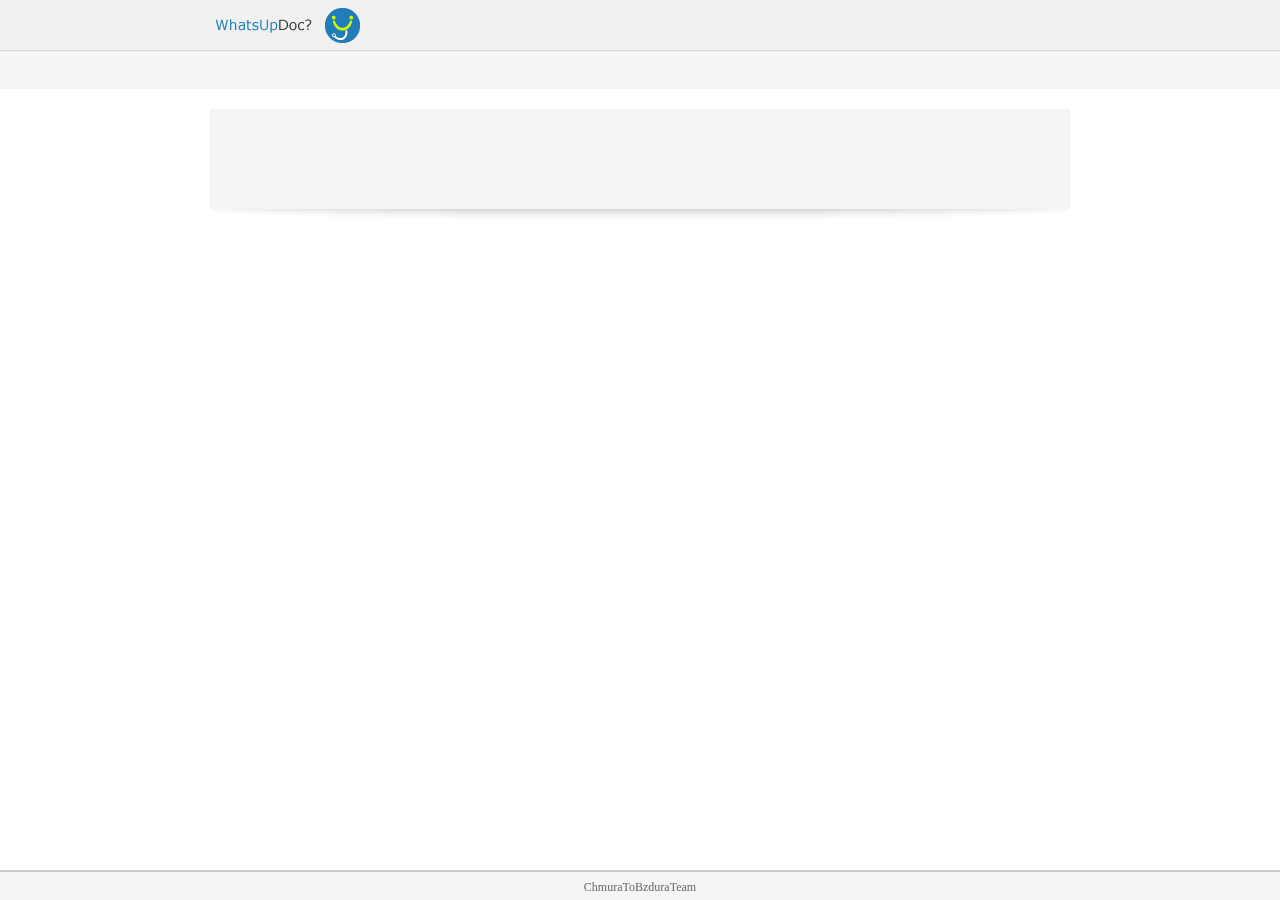
<file: war/index.html>
<!DOCTYPE html>
<html lang="pl">
<head>
<meta charset="utf-8" />

<!-- Always force latest IE rendering engine (even in intranet) & Chrome Frame
		Remove this if you use the .htaccess -->
<meta http-equiv="X-UA-Compatible" content="IE=edge,chrome=1" />

<title>WhatsUpDoc?</title>
<meta name="description" content="" />
<meta name="author" content="ChmuraToBzduraTeam" />

<meta name="viewport" content="width=device-width; initial-scale=1.0" />

<!-- Replace favicon.ico & apple-touch-icon.png in the root of your domain and delete these references -->
<link rel="shortcut icon" href="/favicon.ico" />
<link rel="apple-touch-icon" href="/apple-touch-icon.png" />
<link rel="stylesheet" href="style.css" type="text/css" />
<script type="text/javascript" language="javascript"
	src="whatsupdoc/whatsupdoc.nocache.js"></script>
</head>

<body leftmargin="0px" rightmargin="0px" topmargin="0px"
	bottommargin="0px" marginwidth="0px" marginheight="0px">
	<header>
		<div id="centered_container">
			<img src="images/Logo.png" alt="WhatUpDoc?"
				style="float: left; margin-top: 8px;">
			<div id=menu_level_1></div>
		</div>
	</header>

	<div id=menu_level_2></div>
	<!-- <div id=belt></div> -->
	<div id=contents></div>
	<div id=shadow></div>

	<footer> ChmuraToBzduraTeam </footer>
</body>
</html>
</file>
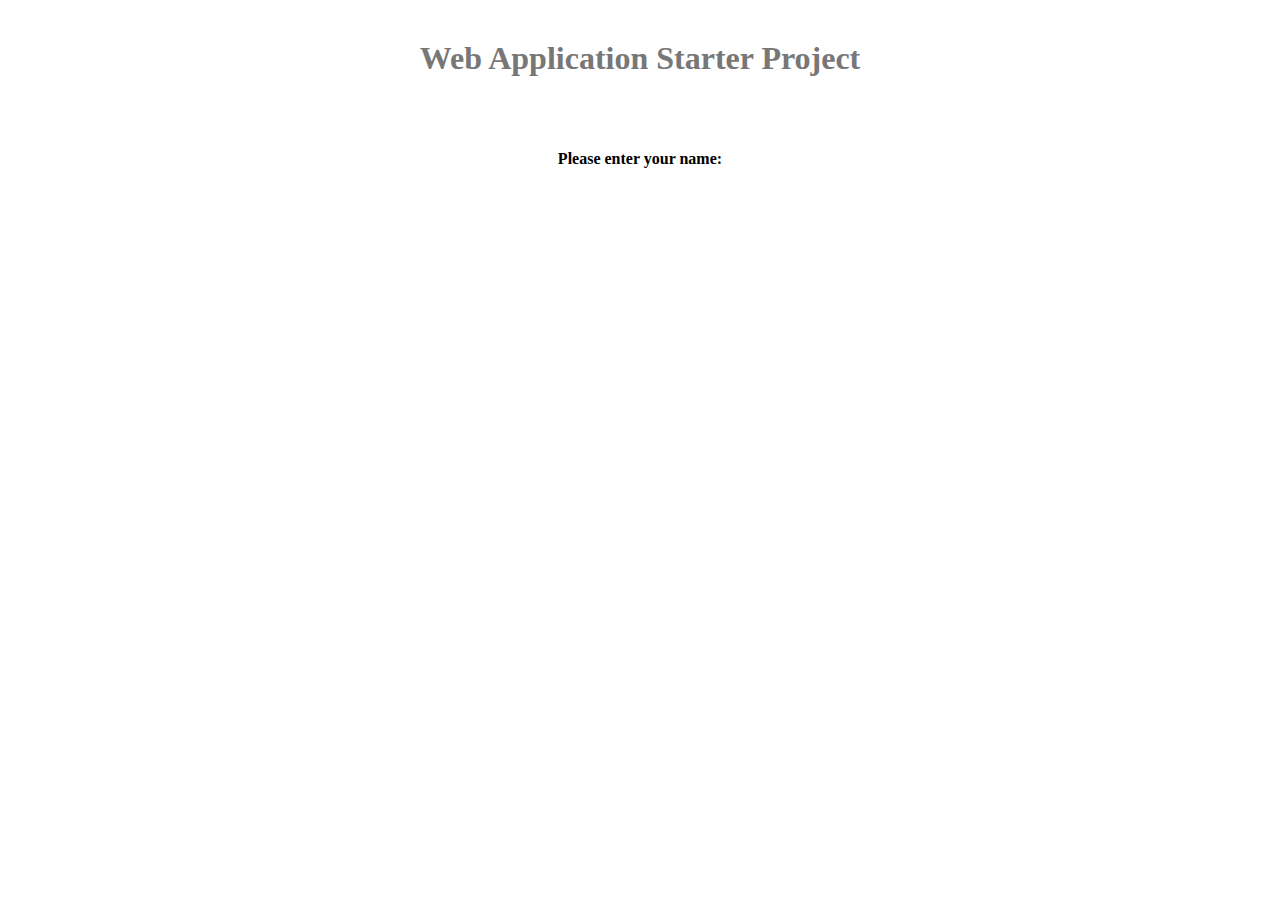
<file: war/WhatsUpDoc.html>
<!doctype html>
<!-- The DOCTYPE declaration above will set the     -->
<!-- browser's rendering engine into                -->
<!-- "Standards Mode". Replacing this declaration   -->
<!-- with a "Quirks Mode" doctype is not supported. -->

<html>
  <head>
    <meta http-equiv="content-type" content="text/html; charset=UTF-8">

    <!--                                                               -->
    <!-- Consider inlining CSS to reduce the number of requested files -->
    <!--                                                               -->
    <link type="text/css" rel="stylesheet" href="WhatsUpDoc.css">

    <!--                                           -->
    <!-- Any title is fine                         -->
    <!--                                           -->
    <title>Web Application Starter Project</title>
    
    <!--                                           -->
    <!-- This script loads your compiled module.   -->
    <!-- If you add any GWT meta tags, they must   -->
    <!-- be added before this line.                -->
    <!--                                           -->
    <script type="text/javascript" language="javascript" src="whatsupdoc/whatsupdoc.nocache.js"></script>
  </head>

  <!--                                           -->
  <!-- The body can have arbitrary html, or      -->
  <!-- you can leave the body empty if you want  -->
  <!-- to create a completely dynamic UI.        -->
  <!--                                           -->
  <body>

    <!-- OPTIONAL: include this if you want history support -->
    <iframe src="javascript:''" id="__gwt_historyFrame" tabIndex='-1' style="position:absolute;width:0;height:0;border:0"></iframe>
    
    <!-- RECOMMENDED if your web app will not function without JavaScript enabled -->
    <noscript>
      <div style="width: 22em; position: absolute; left: 50%; margin-left: -11em; color: red; background-color: white; border: 1px solid red; padding: 4px; font-family: sans-serif">
        Your web browser must have JavaScript enabled
        in order for this application to display correctly.
      </div>
    </noscript>

    <h1>Web Application Starter Project</h1>

    <table align="center">
      <tr>
        <td colspan="2" style="font-weight:bold;">Please enter your name:</td>        
      </tr>
      <tr>
        <td id="nameFieldContainer"></td>
        <td id="sendButtonContainer"></td>
      </tr>
      <tr>
        <td colspan="2" style="color:red;" id="errorLabelContainer"></td>
      </tr>
    </table>
  </body>
</html>
</file>
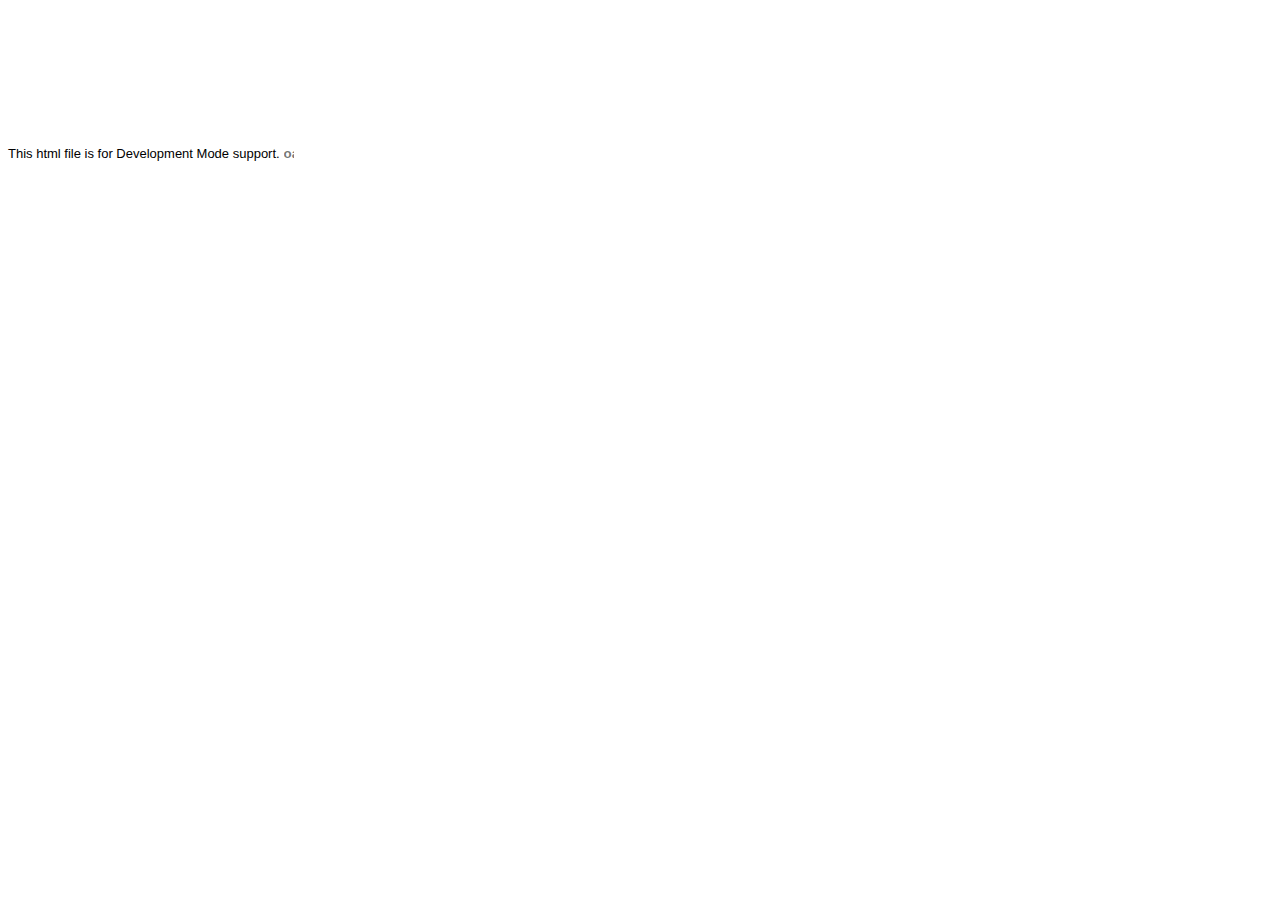
<file: war/whatsupdoc/hosted.html>
<html>
<head><script>
var $wnd = parent;
var $doc = $wnd.document;
var $moduleName, $moduleBase, $entry
,$stats = $wnd.__gwtStatsEvent ? function(a) {return $wnd.__gwtStatsEvent(a);} : null
,$sessionId = $wnd.__gwtStatsSessionId ? $wnd.__gwtStatsSessionId : null;
// Lightweight metrics
if ($stats) {
  var moduleFuncName = location.search.substr(1);
  var moduleFunc = $wnd[moduleFuncName];
  var moduleName = moduleFunc ? moduleFunc.moduleName : "unknown";
  $stats({moduleName:moduleName,sessionId:$sessionId,subSystem:'startup',evtGroup:'moduleStartup',millis:(new Date()).getTime(),type:'moduleEvalStart'});
}
var $hostedHtmlVersion="2.1";

var gwtOnLoad;
var $hosted = "localhost:9997";

function loadIframe(url) {
  var topDoc = window.top.document;

  // create an iframe
  var iframeDiv = topDoc.createElement("div");
  iframeDiv.innerHTML = "<iframe scrolling=no frameborder=0 src='" + url + "'>";
  var iframe = iframeDiv.firstChild;
  
  // mess with the iframe style a little
  var iframeStyle = iframe.style;
  iframeStyle.position = "absolute";
  iframeStyle.borderWidth = "0";
  iframeStyle.left = "0";
  iframeStyle.top = "0";
  iframeStyle.width = "100%";
  iframeStyle.backgroundColor = "#ffffff";
  iframeStyle.zIndex = "1";
  iframeStyle.height = "100%";

  // update the top window's document's body's style
  var hostBodyStyle = window.top.document.body.style; 
  hostBodyStyle.margin = "0";
  hostBodyStyle.height = iframeStyle.height;
  hostBodyStyle.overflow = "hidden";

  // insert the iframe
  topDoc.body.insertBefore(iframe, topDoc.body.firstChild);
}

var ua = navigator.userAgent.toLowerCase();
if (ua.indexOf("gecko") != -1) {
  // install eval wrapper on FF to avoid EvalError problem
  var __eval = window.eval;
  window.eval = function(s) {
    return __eval(s);
  }
}
if (ua.indexOf("chrome") != -1) {
  // work around __gwt_ObjectId appearing in JS objects
  var hop = Object.prototype.hasOwnProperty;
  Object.prototype.hasOwnProperty = function(prop) {
    return prop != "__gwt_ObjectId" && hop.call(this, prop);
  };
  // do the same in our parent as well -- see issue 4486
  // NOTE: this will have to be changed when we support non-iframe-based DevMode 
  var hop2 = parent.Object.prototype.hasOwnProperty;
  parent.Object.prototype.hasOwnProperty = function(prop) {
    return prop != "__gwt_ObjectId" && hop2.call(this, prop);
  };
}

// wrapper to call JS methods, which we need both to be able to supply a
// different this for method lookup and to get the exception back
function __gwt_jsInvoke(thisObj, methodName) {
  try {
    var args = Array.prototype.slice.call(arguments, 2);
    return [0, window[methodName].apply(thisObj, args)];
  } catch (e) {
    return [1, e];
  }
}

var __gwt_javaInvokes = [];
function __gwt_makeJavaInvoke(argCount) {
  return __gwt_javaInvokes[argCount] || __gwt_doMakeJavaInvoke(argCount);
}

function __gwt_doMakeJavaInvoke(argCount) {
  // IE6 won't eval() anonymous functions except as r-values
  var argList = "";
  for (var i = 0; i < argCount; i++) {
    argList += ",p" + i;
  }
  var argListNoComma = argList.substring(1);

  return eval(
    "__gwt_javaInvokes[" + argCount + "] =\n" +
    "  function(thisObj, dispId" + argList + ") {\n" +
    "    var result = __static(dispId, thisObj" + argList + ");\n" +
    "    if (result[0]) {\n" +
    "      throw result[1];\n" +
    "    } else {\n" +
    "      return result[1];\n" +
    "    }\n" +
    "  }\n"
  ); 
}

/*
 * This is used to create tear-offs of Java methods.  Each function corresponds
 * to exactly one dispId, and also embeds the argument count.  We get the "this"
 * value from the context in which the function is being executed.
 * Function-object identity is preserved by caching in a sparse array.
 */
var __gwt_tearOffs = [];
var __gwt_tearOffGenerators = [];
function __gwt_makeTearOff(proxy, dispId, argCount) {
  return __gwt_tearOffs[dispId] || __gwt_doMakeTearOff(dispId, argCount);
}

function __gwt_doMakeTearOff(dispId, argCount) {
  return __gwt_tearOffs[dispId] = 
      (__gwt_tearOffGenerators[argCount] || __gwt_doMakeTearOffGenerator(argCount))(dispId);
}

function __gwt_doMakeTearOffGenerator(argCount) {
  // IE6 won't eval() anonymous functions except as r-values
  var argList = "";
  for (var i = 0; i < argCount; i++) {
    argList += ",p" + i;
  }
  var argListNoComma = argList.substring(1);

  return eval(
    "__gwt_tearOffGenerators[" + argCount + "] =\n" +
    "  function(dispId) {\n" +
    "    return function(" + argListNoComma + ") {\n" +
    "      var result = __static(dispId, this" + argList + ");\n" +
    "      if (result[0]) {\n" +
    "        throw result[1];\n" +
    "      } else {\n" +
    "        return result[1];\n" +
    "      }\n" +
    "    }\n" +
    "  }\n"
  ); 
}

function __gwt_makeResult(isException, result) {
  return [isException, result];
}

function __gwt_disconnected() {
  // Prevent double-invocation.
  window.__gwt_disconnected = new Function();
  // Do it in a timeout so we can be sure we have a clean stack.
  window.setTimeout(__gwt_disconnected_impl, 1);
}

function __gwt_disconnected_impl() {
  __gwt_displayGlassMessage('GWT Code Server Disconnected',
      'Most likely, you closed GWT Development Mode. Or, you might have lost '
      + 'network connectivity. To fix this, try restarting GWT Development Mode and '
      + '<a style="color: #FFFFFF; font-weight: bold;" href="javascript:location.reload()">'
      + 'REFRESH</a> this page.');
}

// Keep track of z-index to allow layering of multiple glass messages
var __gwt_glassMessageZIndex = 2147483647;

// Note this method is also used by ModuleSpace.java
function __gwt_displayGlassMessage(summary, details) {
  var topWin = window.top;
  var topDoc = topWin.document;
  var outer = topDoc.createElement("div");
  // Do not insert whitespace or outer.firstChild will get a text node.
  outer.innerHTML = 
    '<div style="position:absolute;z-index:' + __gwt_glassMessageZIndex-- +
    ';left:50px;top:50px;width:600px;color:#FFF;font-family:verdana;text-align:left;">' +
    '<div style="font-size:30px;font-weight:bold;">' + summary + '</div>' +
    '<div style="font-size:15px;">' + details + '</div>' +
    '</div>' +
    '<div style="position:absolute;z-index:' + __gwt_glassMessageZIndex-- +
    ';left:0px;top:0px;right:0px;bottom:0px;filter:alpha(opacity=60);opacity:0.6;background-color:#000;"></div>'
  ;
  topDoc.body.appendChild(outer);
  var glass = outer.firstChild;
  var glassStyle = glass.style;

  // Scroll to the top and remove scrollbars.
  topWin.scrollTo(0, 0);
  if (topDoc.compatMode == "BackCompat") {
    topDoc.body.style["overflow"] = "hidden";
  } else {
    topDoc.documentElement.style["overflow"] = "hidden";
  }

  // Steal focus.
  glass.focus();

  if ((navigator.userAgent.indexOf("MSIE") >= 0) && (topDoc.compatMode == "BackCompat")) {
    // IE quirks mode doesn't support right/bottom, but does support this.
    glassStyle.width = "125%";
    glassStyle.height = "100%";
  } else if (navigator.userAgent.indexOf("MSIE 6") >= 0) {
    // IE6 doesn't have a real standards mode, so we have to use hacks.
    glassStyle.width = "125%"; // Get past scroll bar area.
    // Nasty CSS; onresize would be better but the outer window won't let us add a listener IE.
    glassStyle.setExpression("height", "document.documentElement.clientHeight");
  }

  $doc.title = summary + " [" + $doc.title + "]";
}

function findPluginObject() {
  try {
    return document.getElementById('pluginObject');
  } catch (e) {
    return null;
  }
}

function findPluginEmbed() {
  try {
    return document.getElementById('pluginEmbed')
  } catch (e) {
    return null;
  }
}

function findPluginXPCOM() {
  try {
    return __gwt_HostedModePlugin;
  } catch (e) {
    return null;
  }
}

gwtOnLoad = function(errFn, modName, modBase){
  $moduleName = modName;
  $moduleBase = modBase;

  // Note that the order is important
  var pluginFinders = [
    findPluginXPCOM,
    findPluginObject,
    findPluginEmbed,
  ];
  var topWin = window.top;
  var url = topWin.location.href;
  if (!topWin.__gwt_SessionID) {
    var ASCII_EXCLAMATION = 33;
    var ASCII_TILDE = 126;
    var chars = [];
    for (var i = 0; i < 16; ++i) {
      chars.push(Math.floor(ASCII_EXCLAMATION
          + Math.random() * (ASCII_TILDE - ASCII_EXCLAMATION + 1)));
    }
    topWin.__gwt_SessionID = String.fromCharCode.apply(null, chars);
  }
  var plugin = null;
  for (var i = 0; i < pluginFinders.length; ++i) {
    try {
      var maybePlugin = pluginFinders[i]();
      if (maybePlugin != null && maybePlugin.init(window)) {
        plugin = maybePlugin;
        break;
      }
    } catch (e) {
    }
  }
  if (!plugin) {
    // try searching for a v1 plugin for backwards compatibility
    var found = false;
    for (var i = 0; i < pluginFinders.length; ++i) {
      try {
        plugin = pluginFinders[i]();
        if (plugin != null && plugin.connect($hosted, $moduleName, window)) {
          return;
        }
      } catch (e) {
      }
    }
    loadIframe("http://gwt.google.com/missing-plugin");
  } else {
    if (plugin.connect(url, topWin.__gwt_SessionID, $hosted, $moduleName,
        $hostedHtmlVersion)) {
      window.onUnload = function() {
        try {
          // wrap in try/catch since plugins are not required to supply this
          plugin.disconnect();
        } catch (e) {
        }
      };
    } else {
      if (errFn) {
        errFn(modName);
      } else {
        __gwt_displayGlassMessage("Plugin failed to connect to Development Mode server at " +
            simpleEscape($hosted),
            "Follow the underlying troubleshooting instructions");
        loadIframe("http://code.google.com/p/google-web-toolkit/wiki/TroubleshootingOOPHM");
      }
    }
  }
}

function simpleEscape(originalString) {
  return originalString.replace("&","&amp;")
    .replace("<","&lt;")
    .replace(">","&gt;")
    .replace("\"","&quot;");
}

window.onunload = function() {
};

// Lightweight metrics
window.fireOnModuleLoadStart = function(className) {
  $stats && $stats({moduleName:$moduleName, sessionId:$sessionId, subSystem:'startup', evtGroup:'moduleStartup', millis:(new Date()).getTime(), type:'onModuleLoadStart', className:className});
};

window.__gwt_module_id = 0;
</script></head>
<body>
<font face='arial' size='-1'>This html file is for Development Mode support.</font>
<script><!--
// Lightweight metrics
$stats && $stats({moduleName:$moduleName, sessionId:$sessionId, subSystem:'startup', evtGroup:'moduleStartup', millis:(new Date()).getTime(), type:'moduleEvalEnd'});

// OOPHM currently only supports IFrameLinker
var query = parent.location.search;
if (!findPluginXPCOM()) {
  document.write('<embed id="pluginEmbed" type="application/x-gwt-hosted-mode" width="10" height="10">');
  document.write('</embed>');
  document.write('<object id="pluginObject" CLASSID="CLSID:1D6156B6-002B-49E7-B5CA-C138FB843B4E">');
  document.write('</object>');
}

// look for the old query parameter if we don't find the new one
var idx = query.indexOf("gwt.codesvr=");
if (idx >= 0) {
  idx += 12;  // "gwt.codesvr=".length() == 12
} else {
  idx = query.indexOf("gwt.hosted=");
  if (idx >= 0) {
    idx += 11;  // "gwt.hosted=".length() == 11
  }
}
if (idx >= 0) {
  var amp = query.indexOf("&", idx);
  if (amp >= 0) {
    $hosted = query.substring(idx, amp);
  } else {
    $hosted = query.substring(idx);
  }

  // According to RFC 3986, some of this component's characters (e.g., ':')
  // are reserved and *may* be escaped.
  $hosted = decodeURIComponent($hosted);
}

query = window.location.search.substring(1);
if (query && $wnd[query]) setTimeout($wnd[query].onScriptLoad, 1);
--></script></body></html>
</file>
<file: war/style.css>
header,footer,section
aside,nav,article {
	display: block;
	position: relative;
}

body{
	padding: 0;
	margin: 0 !important;
}

#wrapper {
	margin: 0 auto;
	width: auto;
}

header {
	background: url(images/MGlowne-Tlo-Pasek.png) repeat-x;
	height: 53px;
}

#centered_container{
	margin: auto;
	width: 860px;
}

footer {
	position: fixed;
	bottom: 0px;
	width:100%;
	font-family: Verdana;
	font-size: 12px;
	color: #666666;
	background: url(images/Stopka-Tlo-PAsek.png) repeat-x;
	height: 20px;
	text-align: center;
	padding-top: 10px;
}

#menu_level_2 {
	background: #F4F5F4;
	height: 36px;
}



#contents {
	font-size: 12px;
	font-family: Verdana;
	color: #666666;
	position: relative;
	top: 20px;
	background: #F4F5F4;
	width: 860px;
	min-height: 100px;
	margin: 0 auto;
}

#shadow {
	top: 20px;
	position: relative;
	width: 860px;
	min-height: 25px;
	margin: 0 auto;
	background: url(images/shadow.png) no-repeat;
}

.container {
	display: table; /* wy�wietlanie jak tabela*/
}

.blockOuter {
	display: table-cell;
	vertical-align: middle; /* wypo�rodkowywanie tre�ci w pionie */
}

.secondLevelMenu {

	text-align: center;
	display: inline;
	position: absolute;
	left: 30%;
	right: 30%;
}

.firstLevelMenu {
	margin-left: 35px;
	padding-top: 10px;
}

.secondLevelMenu>.currentMenuButton {
	font-family: Verdana;
	font-size: 12px;
	text-decoration: none;
	background-color: white;
	color: #666666;
	top: 4px;
	width: 200px;
	height: 32px;
	float: centre;
	text-align: center;
	border: none;
	color: #207DBA;
	cursor: pointer;
}

.secondLevelMenu>.menuButton {
	font-family: Verdana;
	font-size: 12px;
	text-decoration: none;
	background-color: #E5E5E5;
	color: #666666;
	 margin-top: 10px;
	width: 200px;
	height: 26px;
	float: centre;
	text-align: center;
	border: none;
	cursor: pointer;
}

.firstLevelMenu>.menuButton {
	font-size: 15px;
	padding-bottom: 10px;
	margin-left: 30px;
	font-family: Verdana;
	color: #666666;
	position: relative;
	text-decoration: none;
	border: none;
	cursor: pointer;
}

.firstLevelMenu>.menuButton:hover, .secondLevelMenu>.menuButton:hover{
	color: #4185BC;
}

.firstLevelMenu>.currentMenuButton {
	font-size: 15px;
	padding-bottom: 10px;
	background: url(images/menu_kreska.png) repeat-x;
	margin-left: 30px;
	font-family: Verdana;
	color: #207DBA;
	position: relative;
	text-decoration: none;
	border: none;
	cursor: pointer;
}

button.confirmButton, button.addRecognitionButton, button.addSymptom, button.patientCard, button.action_button {
	font-family: Arial, Helvetica, sans-serif;
	font-size: 14px;
	color: #ffffff;
	padding: 7px 20px;
	background: #666666;
	-moz-border-radius: 2px;
	-webkit-border-radius: 2px;
	border-radius: 2px;
	border: 0px solid #000000;
	cursor: pointer;
}

button.confirmButton:hover, button.addRecognitionButton:hover, button.addSymptom:hover, button.patientCard:hover, button.action_button:hover {
	font-family: Arial, Helvetica, sans-serif;
	font-size: 14px;
	color: #ffffff;
	padding: 7px 20px;
	background: -moz-linear-gradient(top, #207cba 0%, #207cba);
	background: -webkit-gradient(linear, left top, left bottom, from(#207cba),
		to(#207cba) );
	-moz-border-radius: 2px;
	-webkit-border-radius: 2px;
	border-radius: 2px;
	border: 0px solid #000000;
}

button.action_button{
	float:left;
}

.mainPanel {
	text-align: center;
	padding-bottom: 20px;
	padding-top: 15px;
	overflow: hidden;
	height: auto;
}

.row>.firstColumn {
	padding-top: 15px;
	text-align: left;
	padding-left: 350px;
}

.row>.secondColumn  {
	padding-top: 5px;
	text-align: center;
}

.row>.buttonColumn{
	padding-left: 350px;
	margin-top: 20px;
	float: left;
	width: 100%;
}

.row>.buttonColumnStatistic{
	margin-left: 87px;
	margin-top: 20px;
	float: left;
	width: 100%;
}

.row>.thirdColumn {
	padding-top: 5px;
	color: red;
}

button.cancelButton {
	font-family: Arial, Helvetica, sans-serif;
	font-size: 14px;
	color: #ffffff;
	padding: 7px 20px;
	background: #666666;
	-moz-border-radius: 2px;
	-webkit-border-radius: 2px;
	border-radius: 2px;
	border: 0px solid #000000;
	cursor: pointer;
}

button.cancelButton:hover {
	font-family: Arial, Helvetica, sans-serif;
	font-size: 14px;
	color: #ffffff;
	padding: 7px 20px;
	background: -moz-linear-gradient(top, #207cba 0%, #207cba);
	background: -webkit-gradient(linear, left top, left bottom, from(#207cba),
		to(#207cba) );
	-moz-border-radius: 2px;
	-webkit-border-radius: 2px;
	border-radius: 2px;
	border: 0px solid #000000;
}

.radioButton {
	padding-top: 10px;
	padding-left: 10px;
}

.details_questionnaire{
    padding-top: 30px;
    text-align: left;
    font-size: 15px;

	font-family: Verdana;
	padding-left: 15px;

}
.first_label{
           width: 100px;
           display: inline-block;

}

.second_label{
      display: inline-block;
     color: blue;   
}
.symptoms_label{
          padding-top: 30px;
    text-align: left;
    font-size: 15px;
    color: #207DBA;
	font-family: Verdana;
	padding-left: 15px;  
	padding-bottom: 15px;
}

.details{
     padding-top: 15px;
    text-align: left;
    font-size: 15px;

	font-family: Verdana;
	padding-left: 15px;   
}
.details > .firstRow{

}
.details_label{
     display: inline-block;

}
.details > .secondRow{
    padding-top: 15px;
    text-align: center;
}

.details_label_second{
     display: inline-block;   
}


.searchResult{
     padding-top: 10px; 
}

.searchResult .row .patient{
    padding-bottom: 10px;
}

.patientCardRow .patientCardColumn{
     display: inline-block;
     width: 240px;
     text-align: left;
     padding-left: 20px;
     padding-right: 20px;
}
.patientCardRow{
     padding-top: 15px;
     font-size: 15px;
    font-family: Verdana;
      
}

.patientCardRow .patientCardColumn .name{
	color: #207DBA;
	background: url(images/menu_kreska.png) repeat-x;
	padding-bottom: 10px;


}

.PatientCardRowAlergie .patientCardColumn{
     display: inline-block;

        text-align: left;
     padding-left: 20px;
     padding-right: 20px;
}
.PatientCardRowAlergie{
     padding-top: 15px;
     font-size: 15px;
    font-family: Verdana;
    text-align: left;
    padding-left: 10px;
      
}

.PatientCardRowAlergie .patientCardColumn .name{
	color: #207DBA;
	background: url(images/menu_kreska.png) repeat-x;
	padding-bottom: 10px;
	width: 520px;


}

.dateRow{
    padding-bottom: 10px;
	background: url(images/menu_kreska.png) repeat-x; 
	margin-right: 10px;
}

.firstRow > .details_label{
 text-align: left;
 color: #207DBA;
}

.questionnaireRowEven{
    padding-top: 20px;

 
    font-size: 15px;
    font-family: Verdana;
    text-align: left;
    padding-left: 15px;
}

.questionnaireRowOdd{
    padding-top: 20px;
   background:  #E5E5E5;
    font-size: 15px;
    font-family: Verdana;
    text-align: left;
    padding-left: 15px;
}

.details_label .gwt-RadioButton{
 padding-left: 50px;
 color: black; 
}
.details_label > .details_label{
     display: inline-block;
     width: 500px;

}
.symptom_label{
     color: #207DBA;
     display: inline-block;
     width: 100px;    
}
.questionnaireRowEven .secondRow{
    color: black;
    text-align: center;
    height: 50px;

}
.questionnaireRowEven .firstRow{
       height: 50px;
}

.questionnaireRowOdd .secondRow{
    color: black;
    text-align: center;
    height: 50px;

}
.questionnaireRowOdd .firstRow{
       height: 50px;
}


/*belt */

.belt {

	        font-size: 12px;
	        font-family: Verdana;
	        color: white;
	        background: #207DBA;
	        height: 26px;
}
.belt .row{
           display: inline-block;
           height: 26px;  
}
.belt .row .arrowDiv{
            display: inline-block;
            width: 26px;
            height: 26px;   
}

.belt .row .buttonDiv{
             display: inline-block;
             
}

.belt .row .buttonDiv .button{
    font-family: Verdana;
	font-size: 12px;
	background-color: #207DBA;
	color: white;
	float: centre;
	text-align: center;
	border: none;
	height: 23px;
	position: relative;
	display: inline-block;
		top: -3px;
			cursor: pointer;
	
}

.patientAndDoctorFullNameInfo{
    font-family: Verdana;
	font-size: 15px;
    color:  #207DBA;


}

.patientAndDoctorFullNameInfo .doctorFullNameLabel{
display: inline-block;
width: 110px;
padding-left: 10px;
text-align: left;
	background: url(images/menu_kreska.png) repeat-x;
	padding-bottom: 10px;

}
.patientAndDoctorFullNameInfo .doctorFullName{
        color: black;
     display: inline-block;
     width: 700px;
     text-align: left;
     	background: url(images/menu_kreska.png) repeat-x;
	padding-bottom: 30px;


}
.patientAndDoctorFullNameInfo .patientFullName{
     color:  black;
     display: inline-block;
   width: 700px;
    text-align: left;
    	background: url(images/menu_kreska.png) repeat-x;
	padding-bottom: 10px;

}
.patientAndDoctorFullNameInfo .patientFullNameLabel{

         display: inline-block;
          width: 110px;
        text-align: left;
        	background: url(images/menu_kreska.png) repeat-x;
	padding-bottom: 30px;
	padding-left: 10px;


}

.even{
        font-family: Verdana;
	font-size: 15px;
     background: #E5E5E5;
     padding-top: 10px;
     padding-bottom: 10px;  
     text-align: left;
     padding-left: 25px;

}

.even .firstColumn .title{
    display: inline-block;
    width: 110px;
    text-align: left;
        color:  #207DBA;
}

.even .secondColumn .selectBox{
        display: inline-block;
        width: 300px;
        padding-right:
}

.even .firstColumn {
           display: inline-block;
}

.even .secondColumn{
        display: inline-block;
}


.odd{
        font-family: Verdana;
	font-size: 15px;
     padding-top: 10px;
     padding-bottom: 10px;  
     text-align: left;
     padding-left: 25px; 
}

.odd .firstColumn .title{
    display: inline-block;
    width: 110px;
    text-align: left;
        color:  #207DBA;
}

.odd .secondColumn .selectBox{
        display: inline-block;
        width: 300px;
        padding-right:
}

.odd .firstColumn {
           display: inline-block;
}

.odd .secondColumn{
        display: inline-block;
}

.row .timeColumn{
     background:    #207DBA;
     font-style: Verdana;
     font-size: 15px;
     color: white;
     display: inline-block;
     width: 220px;
     text-align: left;
     padding-left: 25px;
}
.row .doctorColumn{
     background:    #207DBA;
     font-style: Verdana;
     font-size: 15px;
     color: white;
     display: inline-block;
     width: 295px;
          text-align: left;
}
.row .diseaseColumn{
     background:    #207DBA;
     font-style: Verdana;
     font-size: 15px;
     color: white;
     display: inline-block;
     width: 320px;
     text-align: left;
}

.even .date{ 
     font-style: Verdana;
     font-size: 15px;
     display: inline-block;
     width: 220px;
     text-align: left;

}
.even .diseaseName{
     font-style: Verdana;
     font-size: 15px;
     display: inline-block;
     width: 310px;
     text-align: left;
}

.even .personName{
     font-style: Verdana;
     font-size: 15px;
     display: inline-block;
     width: 310px;
     text-align: left;
    
}

.searchResult .row .patient{
 
        font-familie: Verdana;
        font-size: 15px;
        color:#207DBA;;
    
}


.diseaseSelect{
 text-align: left;   
}

.diseaseSelect .firstColumn .title{
     display: inline-block;

     font-size: 15px;  
     padding-left: 20px;
     padding-bottom: 20px; 
     
}

.diseaseSelect .firstColumn{
     display: inline-block;
     font-familie: verdana;
     font-size: 15px;   
     text-align: left;
     width: 135px;
}

.diseaseSelect .secondColumn{
     display: inline-block;
     font-familie: verdana;
     font-size: 15px;   
}

.diseaseSelect .firstColumn .title{
     color: #207DBA;
     display: inline-block;
     font-familie: verdana;
     font-size: 15px;  
}

.diseaseSelect .secondColumn .selectBox{
     width: 300px; 
}


.even .timeDiv{
    display: inline-block;
    width: 220px;
}

.even .personDiv{
        display: inline-block;
        width: 295px;
    
}
.even .diseaseDiv{
        display: inline-block;

        width: 180px;
    
}
.even .buttonDiv{
     display: inline-block;   
}


.button{
     	font-family: Arial, Helvetica, sans-serif;
	font-size: 14px;
	color: #ffffff;
	padding: 7px 20px;
	background: #666666;
	-moz-border-radius: 2px;
	-webkit-border-radius: 2px;
	border-radius: 2px;
	border: 0px solid #000000;   
}

.button:hover {
	font-family: Arial, Helvetica, sans-serif;
	font-size: 14px;
	color: #ffffff;
	padding: 7px 20px;
	background: -moz-linear-gradient(top, #207cba 0%, #207cba);
	background: -webkit-gradient(linear, left top, left bottom, from(#207cba),
		to(#207cba) );
	-moz-border-radius: 2px;
	-webkit-border-radius: 2px;
	border-radius: 2px;
	border: 0px solid #000000;
}



.odd .timeDiv{
    display: inline-block;
    width: 220px;
}

.odd .personDiv{
        display: inline-block;
        width: 295px;
    
}
.odd .diseaseDiv{
        display: inline-block;

        width: 180px;
    
}
.odd .buttonDiv{
     display: inline-block;   
}

.symptom{
    font-size: 15px;
     display: inline-block;   
     text-align: left;
     width: 860px;
}

.symptom .row{
     display: inline-block;
     text-align: left;
     /*padding-bottom: 30px;*/
     width: 100%;   
}

.symptom .row .firstColumn{
     display: inline-block; 
     padding-left: 15px;
     text-align: left;  
}

.symptom .row .firstColumn .title{
     display: inline-block;  
     text-align: left; 
width:
     padding-right: 30px;
     }

.symptom .row .secondColumn{
     display: inline-block;   
    padding-right: 30px;
}

.symptom .row .secondColumn .selectBox{
     display: inline-block; 
     width: 150px;
     font-size: 16px; 
     margin-left: 20px;
}


.wyszukaj{
     	font-family: Arial, Helvetica, sans-serif;
	font-size: 14px;
	color: #ffffff;
	padding: 7px 20px;
	background: #666666;
	-moz-border-radius: 2px;
	-webkit-border-radius: 2px;
	border-radius: 2px;
	border: 0px solid #000000;   
}

.wyszukaj:hover {
	font-family: Arial, Helvetica, sans-serif;
	font-size: 14px;
	color: #ffffff;
	padding: 7px 20px;
	background: -moz-linear-gradient(top, #207cba 0%, #207cba);
	background: -webkit-gradient(linear, left top, left bottom, from(#207cba),
		to(#207cba) );
	-moz-border-radius: 2px;
	-webkit-border-radius: 2px;
	border-radius: 2px;
	border: 0px solid #000000;
}

.wait{
        padding-left: 360px; 
        padding-bottom:10px; 
                padding-top:10px; 
}

.wait .textLabel, .progress_message{
        width: auto;
 	    padding-right: 20px;
		background: url(images/progress.gif);
		background-repeat: no-repeat;
		background-position: right;	   
}

.progress_message, .correct_message, .error_message{
	margin-left: 20px;
	margin-top: 10px;
	color: #1F7DB9;
	display: block;
	float: left;
}

.correct_message{
	width: auto;
	color: green;
}

.error_message{
	width: auto;
	color: red;
}

.hidden{
	display: none;
}

.welcomeName{
     font-size: 15px;
     padding-bottom: 20px;
     padding-top: 20px;   
}

.welcomeText{
     padding-bottom: 20px;   
}

.drugStatisticLabel{
     	        background: #207DBA;
     	        color: white;
     	        padding-top: 5px;
     	        padding-bottom: 5px;
     	        font-size: 15px;
     	        padding-left: 5px;
     	        margin-top: 20px;
}
.drugStatisticLabel .gwt-Label{
     display: inline-block;   
     width: 210px;
     text-align: left;
     
}

.drugStatisticEven{
                 background: #E5E5E5;
     	        padding-top: 5px;
     	        padding-bottom: 5px;
     	        font-size: 15px;
     	        padding-left: 5px;
}
.drugStatisticEven .gwt-Label{
     display: inline-block;   
     width: 210px;
     text-align: left;
     
}
.drugStatisticOdd{
     	        padding-top: 5px;
     	        padding-bottom: 5px;
     	        font-size: 15px;
     	        padding-left: 5px;
}
.drugStatisticOdd .gwt-Label{
     display: inline-block;   
     width: 210px;
     text-align: left;
     
}

.recognitionsDetailsRow{
     font-size: 15px;
     display: inline-block; 

}

.recognitionsDetailsRow .value{
     padding-bottom: 15px;
     display: inline-block;
     text-align: left; 
     width: 660px;  
     background: url(images/menu_kreska.png) repeat-x; 
     height: 26px;
}
.recognitionsDetailsRow .name{
    color: #207DBA;
     display: inline-block;  
     text-align: left; 
     width: 180px;
     background: url(images/menu_kreska.png) repeat-x; 
     height: 26px;

}


.recognitionsDetailsRowP{
    color: black;
     display: inline-block;  
     text-align: left; 
                 background: #E5E5E5;
    font-size: 15px;

}

.recognitionsDetailsRowP .objaw{
    padding-top:20px;
         display: inline-block; 
         width: 180px;
         padding-left: 10px; 
}
.recognitionsDetailsRowP .przypisane{
         display: inline-block; 
         width: 220px;  
         color: #207DBA;
}
.recognitionsDetailsRowP .leki{
         display: inline-block;
         width: 440px;  
}
.recognitionsDetailsRowP .etap{
    padding-top: 20px;
         display: inline-block;
                  color: #207DBA;
                  width:220px;
                  padding-left: 190px;
                      padding-bottom: 20px;  
}
.recognitionsDetailsRowP .etapLeczenia{
         display: inline-block;  
}

.recognitionsDetailsRowN{
    color: black;
     display: inline-block;  
     text-align: left; 
    font-size: 15px;

}

.recognitionsDetailsRowN .objaw{
    padding-top:20px;
         display: inline-block; 
         width: 180px;
         padding-left: 10px; 
}
.recognitionsDetailsRowN .przypisane{
         display: inline-block; 
         width: 220px;  
         color: #207DBA;
}
.recognitionsDetailsRowN .leki{
         display: inline-block;
         width: 440px;  
}
.recognitionsDetailsRowN .etap{
    padding-top: 20px;
         display: inline-block;
                  color: #207DBA;
                  width:220px;
                  padding-left: 190px;
                      padding-bottom: 20px;  
}
.recognitionsDetailsRowN .etapLeczenia{
         display: inline-block;  
}

.recognitionsDetailsRow .details_label{
     text-align: left;
     width: 840px;   
     margin-top: 20px;
     background: url(images/menu_kreska.png) repeat-x; 
     height: 26px;
     margin-bottom: 20px;
                       color: #207DBA;
}

.detailsName_label{
    width: 150px;
    display: inline-block;
}

.welcomePageImg{
 display: inline-block;   
 float: left;
 margin-left: 50px;
}
.welcomeImage{ 
    
}

.rowText{

 padding-left: 10px;
 display: inline-block;  
 text-align: left; 
	color: #207DBA;
	float: left;

}

.welcomeName{
     font-size: 21px;  
     padding-bottom: 20px;
     padding-top: 15px;
     padding-left: 20px;
}

.welcomeText{
    color: black;
    font-size: 13px;
    padding-left: 20px;
}
</file>
<file: war/WhatsUpDoc.css>
/** Add css rules here for your application. */


/** Example rules used by the template application (remove for your app) */
h1 {
  font-size: 2em;
  font-weight: bold;
  color: #777777;
  margin: 40px 0px 70px;
  text-align: center;
}

.sendButton {
  display: block;
  font-size: 16pt;
}

/** Most GWT widgets already have a style name defined */
.gwt-DialogBox {
  width: 400px;
}

.dialogVPanel {
  margin: 5px;
}

.serverResponseLabelError {
  color: red;
}

/** Set ids using widget.getElement().setId("idOfElement") */
#closeButton {
  margin: 15px 6px 6px;
}
</file>
